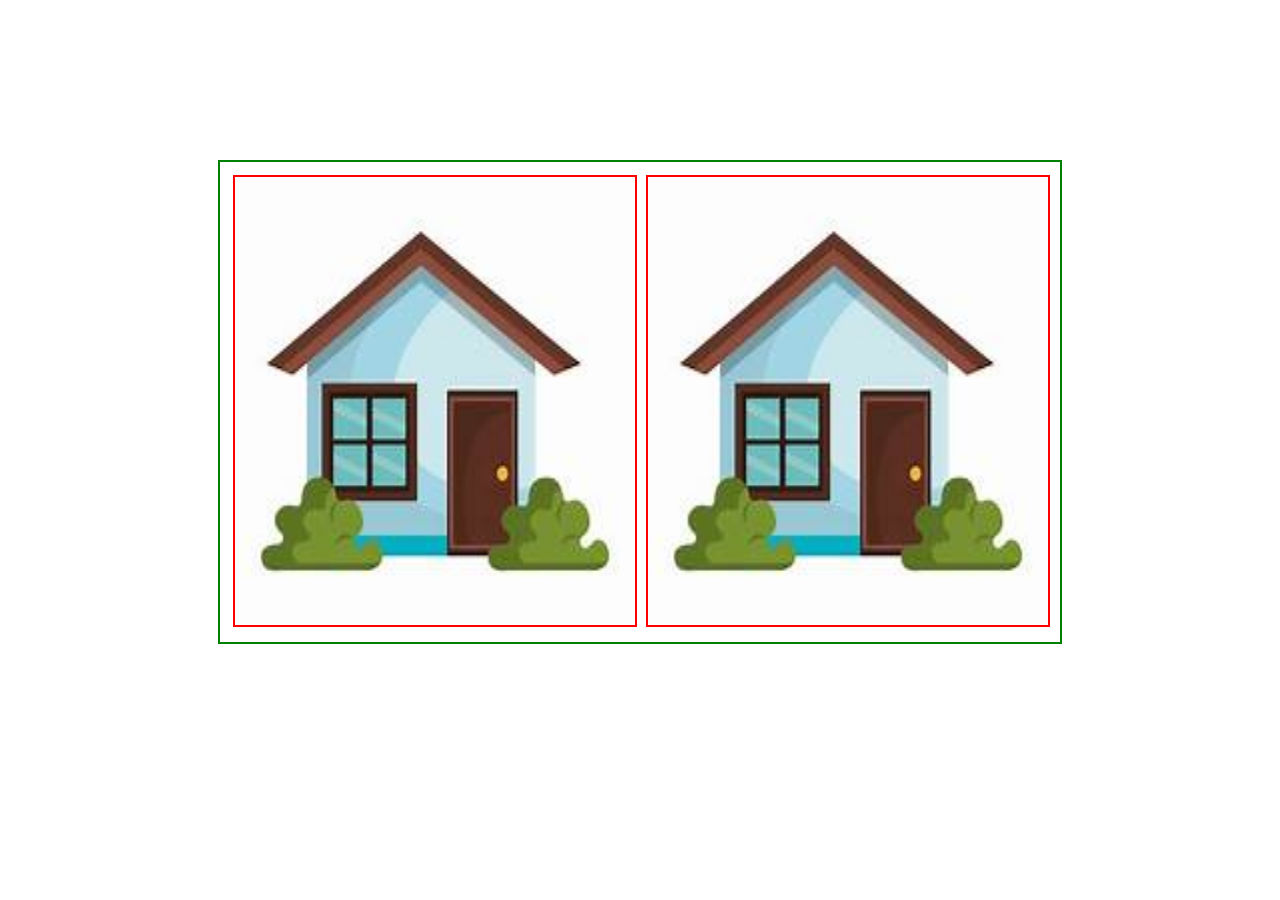
<file: Atividade2/index.html>
<!DOCTYPE html>
<html lang="en">
<head>
  <meta charset="UTF-8">
  <title>Imagem</title>
  <link rel="stylesheet" href="style.css">
</head>
<body>
   <div class="flex-container">
    <img src="casa.jpeg" alt="casa" width= "400px">
   <img src="casa.jpeg" alt="casa" width= "400px">
</body>
</html>
</file>
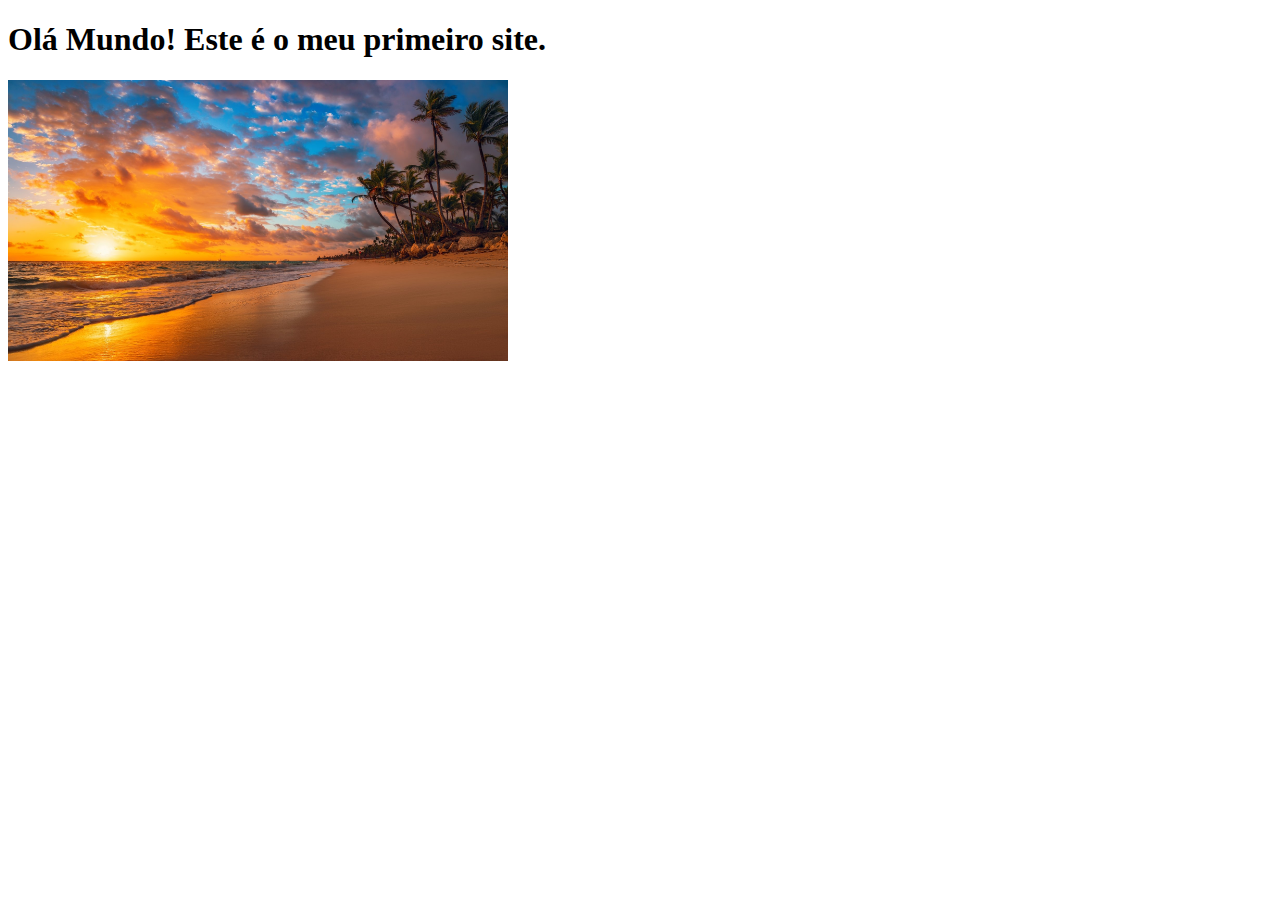
<file: Semana2/index.html>
<!DOCTYPE html>
<html lang="en">
<head>
  <meta charset="UTF-8">
  <meta name="viewport" content="width=device-width, initial-scale=1.0"/>
  <meta http-equiv="X-UA-Compatible" content="IE-edge">

  <meta property="og.title" content="atv1"/>
  <meta property="og:type" content="image.jpg"/>
  <meta property="og:url" content="https://a8214de3-f385-44d3-9b77-18feaaaa203f-00-1aw0ys46ss9ps.riker.replit.dev/"/>
  <meta property="og:image" content="//a8214de3-f385-44d3-9b77-18feaaaa203f-00-1aw0ys46ss9ps.riker.replit.dev/praia.jpg"/>
 
  <link rel="stylesheet" href="style.css">
  <title>
    atv1
  </title>
</head>
<body>
  <h1>
  Olá Mundo! Este é o meu primeiro site.
  </h1>
  <img src="praia.jpg" alt="praia" width="500px">
</body>
</html>
</file>
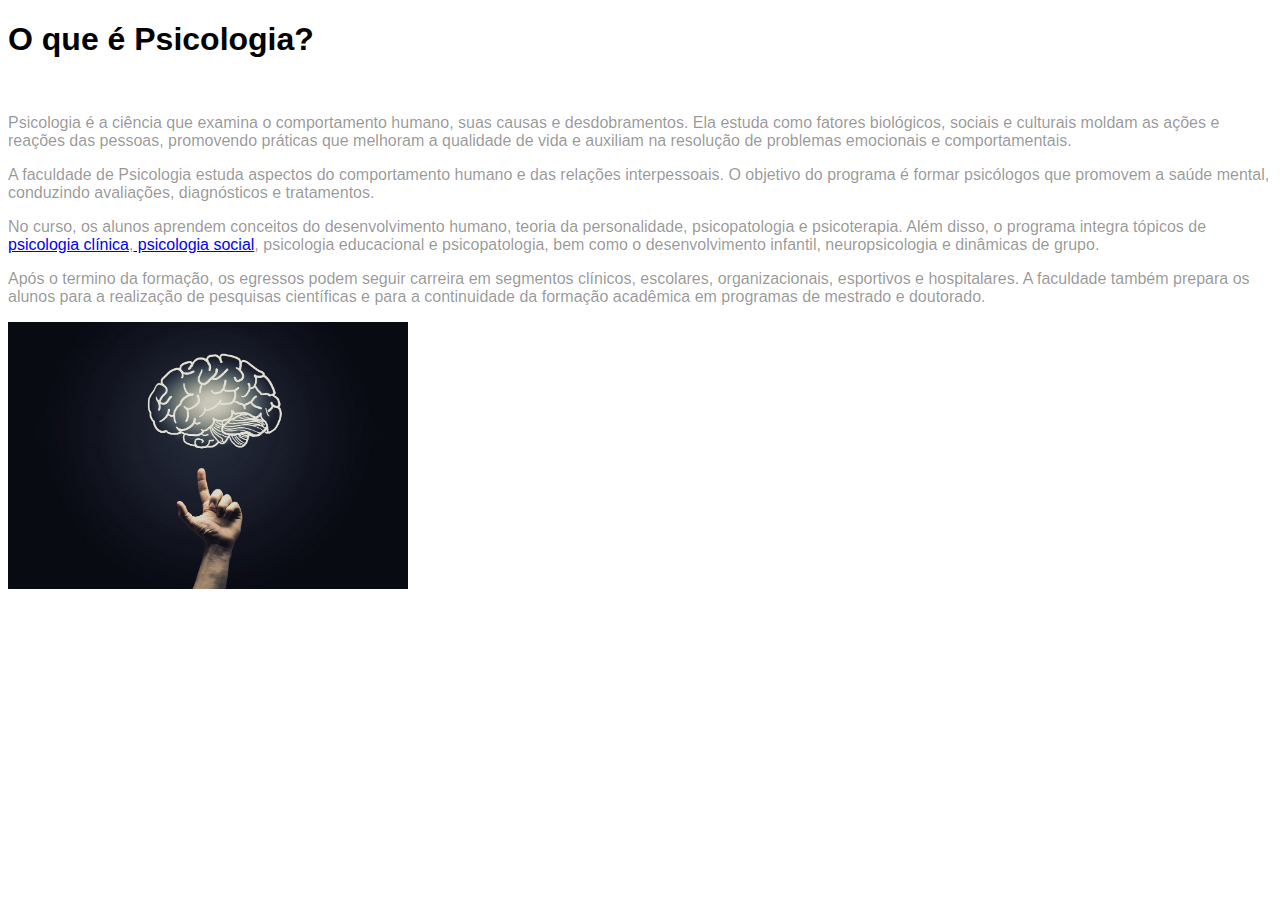
<file: Atividade1/Atv1Ex2/index.html>
<!DOCTYPE html>
<html lang="en">
<head>
  <meta charset="UTF-8">
  <meta name="viewport" content="width=device-width, initial-scale=1.0">
  <link rel="stylesheet" href="style.css">
  <title>
    Atividade 1
  </title>
</head>
<body>
  <h1>
    O que é Psicologia?
  </h1>
  <br>
  <p>
    Psicologia é a ciência que examina o comportamento humano, suas causas e desdobramentos. Ela estuda como fatores biológicos, sociais e culturais moldam as ações e reações das pessoas, promovendo práticas que melhoram a qualidade de vida e auxiliam na resolução de problemas emocionais e comportamentais.
  </p>
  <p>
    A faculdade de Psicologia estuda aspectos do comportamento humano e das relações interpessoais. O objetivo do programa é formar psicólogos que promovem a saúde mental, conduzindo avaliações, diagnósticos e tratamentos.
  </p>
  <p>
    No curso, os alunos aprendem conceitos do desenvolvimento humano, teoria da personalidade, psicopatologia e psicoterapia. Além disso, o programa integra tópicos de  <a href="file:///C:/FaculdadeDIW/Atividade1/Atv1Ex2/part2/index.html">psicologia clínica</a>,<a href="file:///C:/FaculdadeDIW/Atividade1/Atv1Ex2/part2/part3/index.html"> psicologia social</a>, psicologia educacional e psicopatologia, bem como o desenvolvimento infantil, neuropsicologia e dinâmicas de grupo.
  </p>
  <p>
    Após o termino da formação, os egressos podem seguir carreira em segmentos clínicos, escolares, organizacionais, esportivos e hospitalares. A faculdade também prepara os alunos para a realização de pesquisas científicas e para a continuidade da formação acadêmica em programas de mestrado e doutorado.
  </p>
  <img src="psicologia.jpg" alt="psicologia"width="400px">
</body>
</html>
</file>
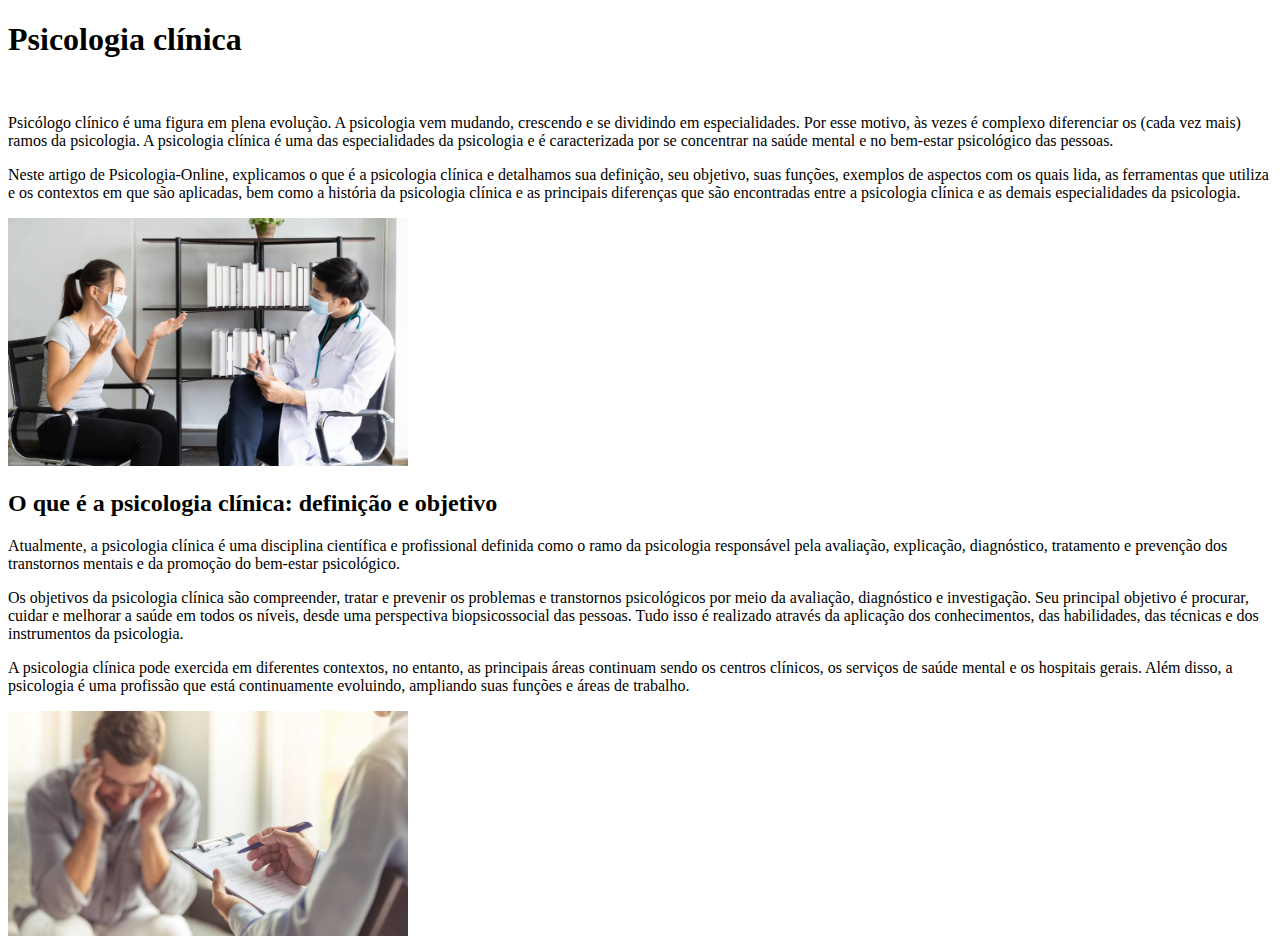
<file: Atividade1/Atv1Ex2/part2/index.html>
<!DOCTYPE html>
<html lang="en">
<head>
  <meta charset="UTF-8">
  <meta name="viewport" content="width=device-width, initial-scale=1.0">
  <title>
    Atividade 1
  </title>
</head>
<body>
  <h1>
    Psicologia clínica
  </h1>
  <br>
  <p>
     Psicólogo clínico é uma figura em plena evolução. A psicologia vem mudando, crescendo e se dividindo em especialidades. Por esse motivo, às vezes é complexo diferenciar os (cada vez mais) ramos da psicologia. A psicologia clínica é uma das especialidades da psicologia e é caracterizada por se concentrar na saúde mental e no bem-estar psicológico das pessoas. 
  </p>
  <p>
     Neste artigo de Psicologia-Online, explicamos o que é a psicologia clínica e detalhamos sua definição, seu objetivo, suas funções, exemplos de aspectos com os quais lida, as ferramentas que utiliza e os contextos em que são aplicadas, bem como a história da psicologia clínica e as principais diferenças que são encontradas entre a psicologia clínica e as demais especialidades da psicologia.
  </p>
  <img src="psicologia-clinica.jpg" alt="psicologia-clinica" width="400px">
  <br>
  <h2>
    O que é a psicologia clínica: definição e objetivo
  </h2>
  <p>
    Atualmente, a psicologia clínica é uma disciplina científica e profissional definida como o ramo da psicologia responsável pela avaliação, explicação, diagnóstico, tratamento e prevenção dos transtornos mentais e da promoção do bem-estar psicológico.
  </p>
  <p>
    Os objetivos da psicologia clínica são compreender, tratar e prevenir os problemas e transtornos psicológicos por meio da avaliação, diagnóstico e investigação. Seu principal objetivo é procurar, cuidar e melhorar a saúde em todos os níveis, desde uma perspectiva biopsicossocial das pessoas. Tudo isso é realizado através da aplicação dos conhecimentos, das habilidades, das técnicas e dos instrumentos da psicologia.
  </p>
  <p>
    A psicologia clínica pode exercida em diferentes contextos, no entanto, as principais áreas continuam sendo os centros clínicos, os serviços de saúde mental e os hospitais gerais. Além disso, a psicologia é uma profissão que está continuamente evoluindo, ampliando suas funções e áreas de trabalho.
  </p>
  <img src="psicologia-clinica2.jpg" alt="psicologia-clinica" width="400px">
</body>
</html>
</file>
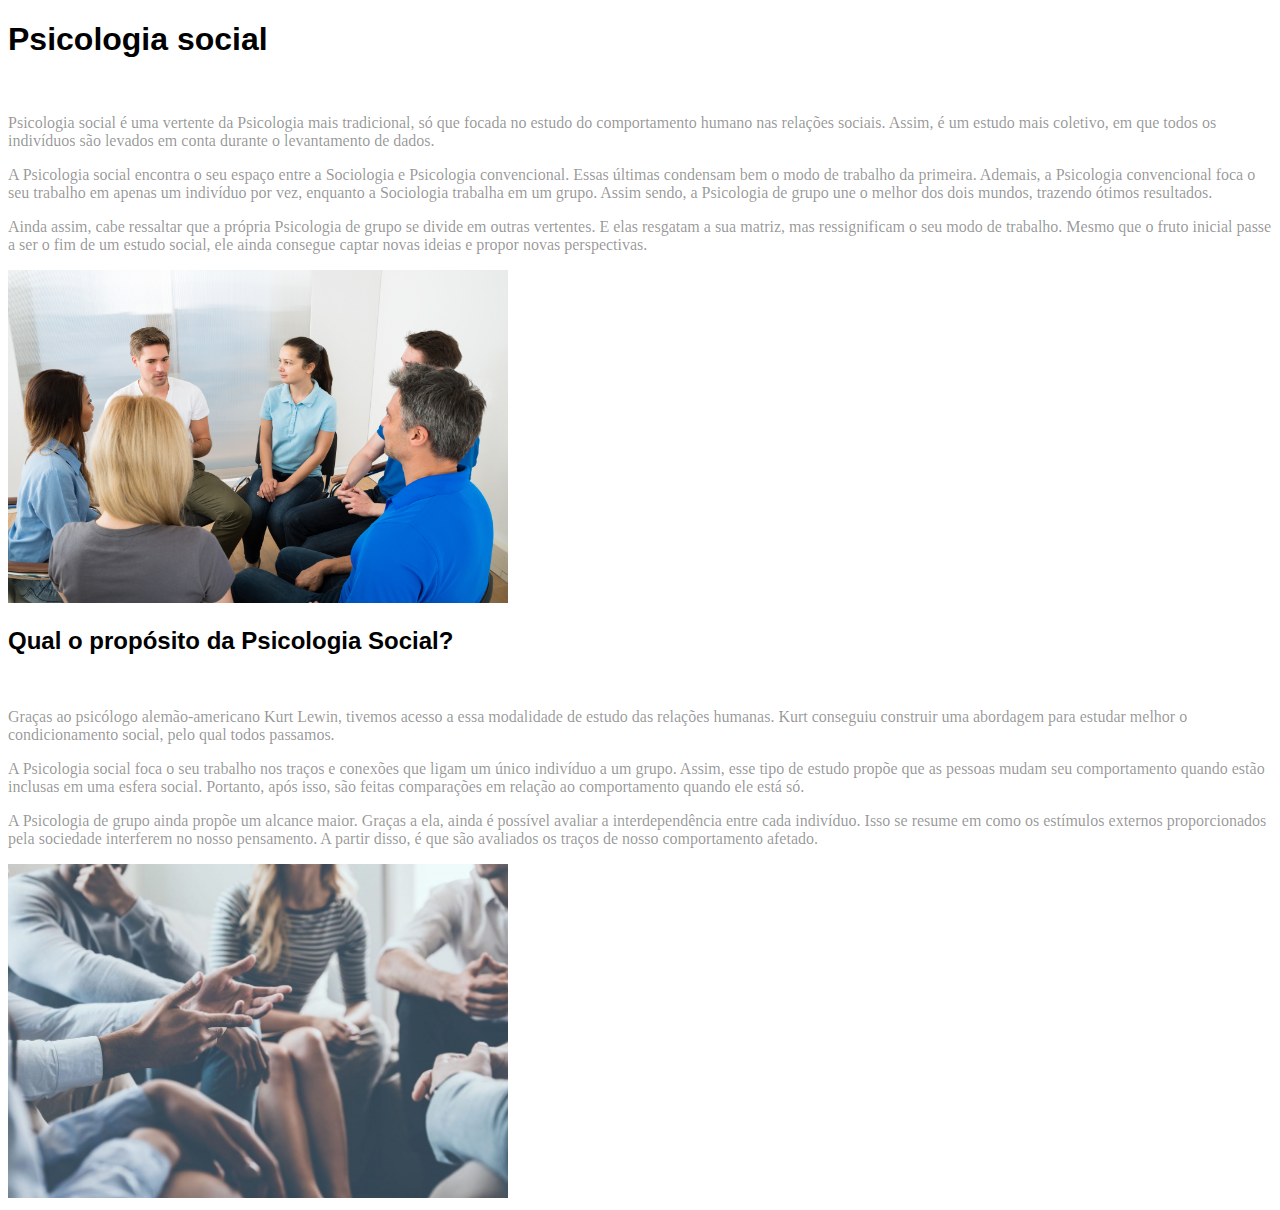
<file: Atividade1/Atv1Ex2/part2/part3/index.html>
<!DOCTYPE html>
<html lang="en">
<head>
  <meta charset="UTF-8">
  <meta name="viewport" content="width=device-width, initial-scale=1.0">
  <link rel="stylesheet" href="style.css">
  <title>
    Atividade 1
  </title>
</head>
<body>
  <h1>
    Psicologia social
  </h1>
  <br>
  <p>
    Psicologia social é uma vertente da Psicologia mais tradicional, só que focada no estudo do comportamento humano nas relações sociais. Assim, é um estudo mais coletivo, em que todos os indivíduos são levados em conta durante o levantamento de dados.
  </p>
  <p>
   A Psicologia social encontra o seu espaço entre a Sociologia e Psicologia convencional. Essas últimas condensam bem o modo de trabalho da primeira. Ademais, a Psicologia convencional foca o seu trabalho em apenas um indivíduo por vez, enquanto a Sociologia trabalha em um grupo. Assim sendo,  a Psicologia de grupo une o melhor dos dois mundos, trazendo ótimos resultados.
  </p>
  <p>
   Ainda assim, cabe ressaltar que a própria Psicologia de grupo se divide em outras vertentes. E elas resgatam a sua matriz, mas ressignificam o seu modo de trabalho. Mesmo que o fruto inicial passe a ser o fim de um estudo social, ele ainda consegue captar novas ideias e propor novas perspectivas.
  </p>
  <img src="psicologia-social.jpg" alt="psicologia-social" width="500px">

  <h2>
    Qual o propósito da Psicologia Social?
  </h2>
  <br>
  <p>
    Graças ao psicólogo alemão-americano Kurt Lewin, tivemos acesso a essa modalidade de estudo das relações humanas. Kurt conseguiu construir uma abordagem para estudar melhor o condicionamento social, pelo qual todos passamos.
  </p>
  <p>
    A Psicologia social foca o seu trabalho nos traços e conexões que ligam um único indivíduo a um grupo. Assim, esse tipo de estudo propõe que as pessoas mudam seu comportamento quando estão inclusas em uma esfera social. Portanto, após isso, são feitas comparações em relação ao comportamento quando ele está só.
  </p>
  <p>
    A Psicologia de grupo ainda propõe um alcance maior. Graças a ela, ainda é possível avaliar a interdependência entre cada indivíduo. Isso se resume em como os estímulos externos proporcionados pela sociedade interferem no nosso pensamento. A partir disso, é que são avaliados os traços de nosso comportamento afetado.  
  </p>
  <img src="psicologia-social2.jpg" alt="psicologia-social" width="500px">
</body>
</html>
</file>
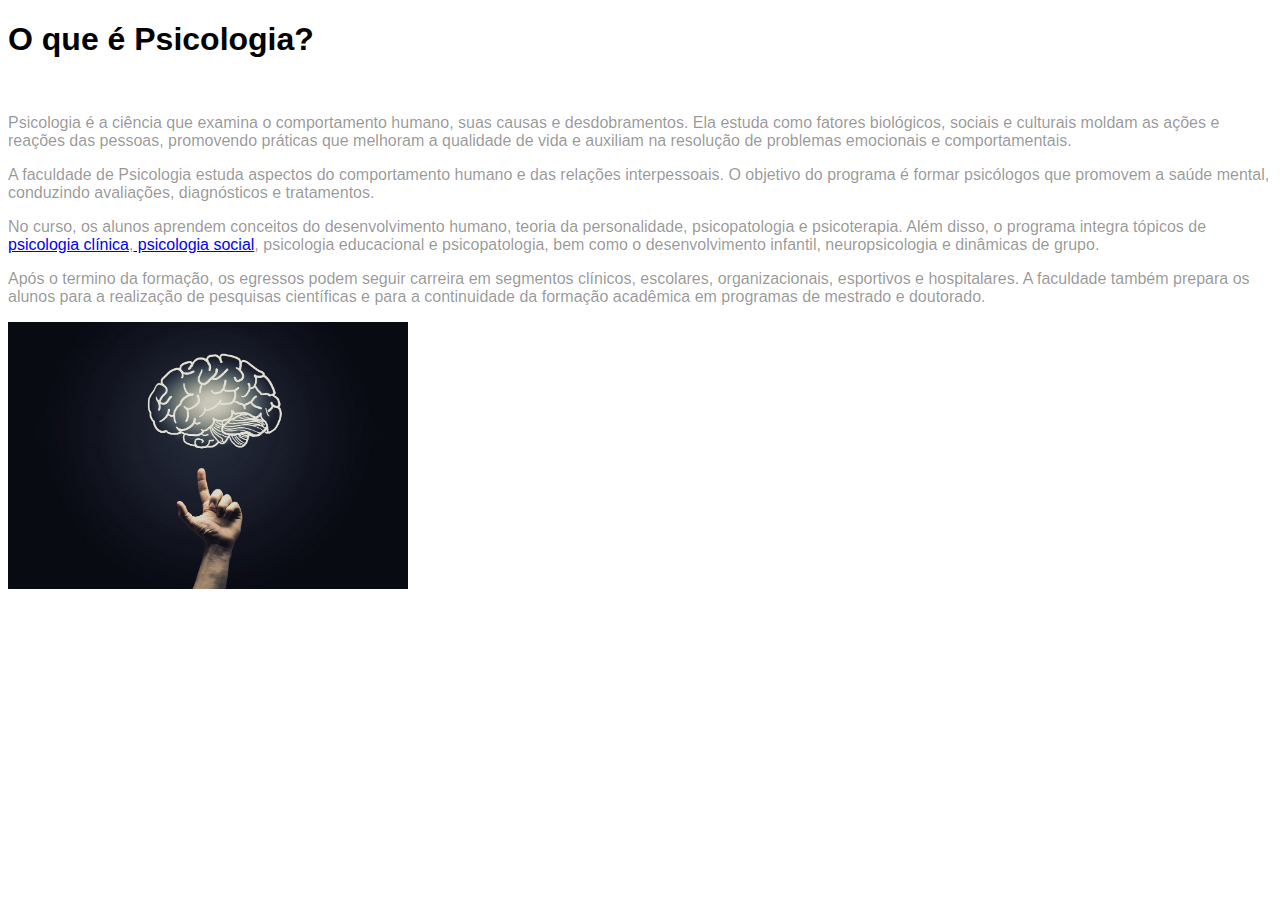
<file: Atividade1/Atv1Ex2/Pagina1.html>
<!DOCTYPE html>
<html lang="en">
<head>
  <meta charset="UTF-8">
  <meta name="viewport" content="width=device-width, initial-scale=1.0">
  <link rel="stylesheet" href="style.css">
  <title>
    Atividade 1
  </title>
</head>
<body>
  <h1>
    O que é Psicologia?
  </h1>
  <br>
  <p>
    Psicologia é a ciência que examina o comportamento humano, suas causas e desdobramentos. Ela estuda como fatores biológicos, sociais e culturais moldam as ações e reações das pessoas, promovendo práticas que melhoram a qualidade de vida e auxiliam na resolução de problemas emocionais e comportamentais.
  </p>
  <p>
    A faculdade de Psicologia estuda aspectos do comportamento humano e das relações interpessoais. O objetivo do programa é formar psicólogos que promovem a saúde mental, conduzindo avaliações, diagnósticos e tratamentos.
  </p>
  <p>
    No curso, os alunos aprendem conceitos do desenvolvimento humano, teoria da personalidade, psicopatologia e psicoterapia. Além disso, o programa integra tópicos de  <a href="file:///C:/FaculdadeDIW/Atividade1/Atv1Ex2/Pagina2.html">psicologia clínica</a>,<a href="file:///C:/FaculdadeDIW/Atividade1/Atv1Ex2/Pagina3.html"> psicologia social</a>, psicologia educacional e psicopatologia, bem como o desenvolvimento infantil, neuropsicologia e dinâmicas de grupo.
  </p>
  <p>
    Após o termino da formação, os egressos podem seguir carreira em segmentos clínicos, escolares, organizacionais, esportivos e hospitalares. A faculdade também prepara os alunos para a realização de pesquisas científicas e para a continuidade da formação acadêmica em programas de mestrado e doutorado.
  </p>
  <img src="psicologia.jpg" alt="psicologia"width="400px">
</body>
</html>
</file>
<file: Atividade2/style.css>
div 
 {
  height: 29rem;
  width:  51.5rem;
  border: 2px green solid;
  margin: 10rem auto;
  padding: .5rem;
  text-align: center;
 }
 img 
  {
  display: block;
  height: 28rem;
  width:  25rem;
  border: 2px red solid;
  margin: .3rem;
  }
  .flex-container 
  {
   display: flex;
  }
</file>
<file: Semana2/style.css>
body
{
  color: black;
}
</file>
<file: Atividade1/Atv1Ex2/style.css>
h1
{
  font-family: Arial;
  color: rgb(0, 0, 0);
}
p
{ 
 font-family: Arial, Helvetica, sans-serif;
 color: rgba(0, 0, 0, 0.419);
}
</file>
<file: Atividade1/Atv1Ex2/part2/part3/style.css>
h1 
{
  color: black;
  font-family: Arial;
}

p
{
  color: rgba(0, 0, 0, 0.419);
}

h2 
{
  color: black;
  font-family: Arial;
}
</file>
